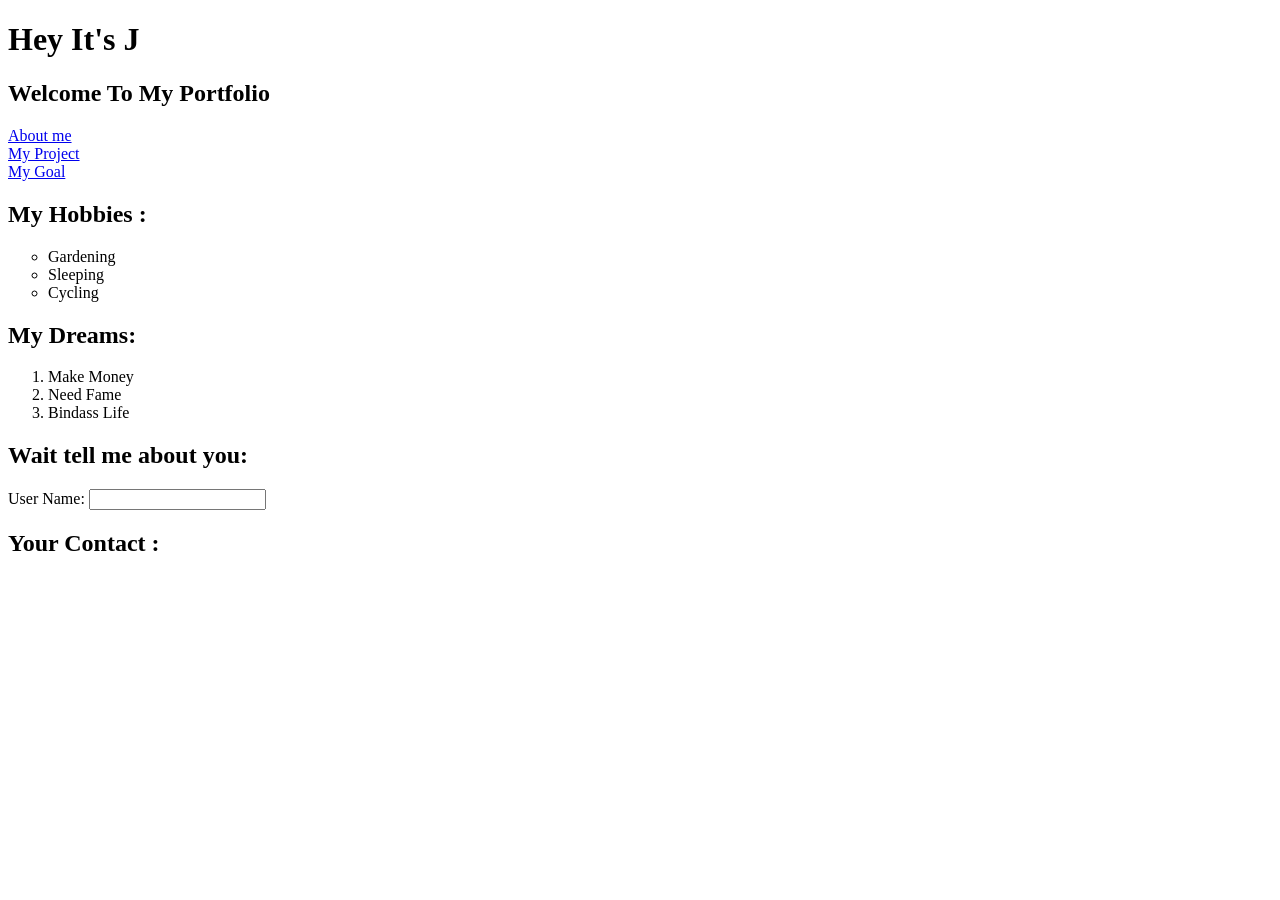
<file: about.html>
<!DOCTYPE html>
<html lang="en">
<head>
    <meta charset="UTF-8">
    <meta name="viewport" content="width=device-width, initial-scale=1.0">
    <title>My PortFolio</title>
</head>
<body>
   <header>
    <h1>Hey It's J</h1>
    <h2>Welcome To My Portfolio </h2>
    <nav>
        <a href="About me">About me</a>
        <br>
        <a href="My Project">My Project</a>
        <br>
        <a href="My Goal">My Goal</a>
        <br>

    </nav>

    <main>
        <h2>My Hobbies :</h2>
        <ul type="circle">
            
            <li>Gardening</li>
            <li>Sleeping</li>
            <li>Cycling</li>
        </ul>

        <h2>My Dreams:</h2>
        
        <ol type="number">
            <li>Make Money</li>
            <li>Need Fame</li>
            <li>Bindass Life</li>

        </ol>
        <form>
            <h2>Wait tell me about you:</h2>
            <label for="U_name">User Name:</label>
            <input type="text" name="n" id="U_name">

            <h2>Your Contact :</h2>





        </form>
    </main>

    <footer>

    </footer>

   </header>


   
</body>
</html>
</file>
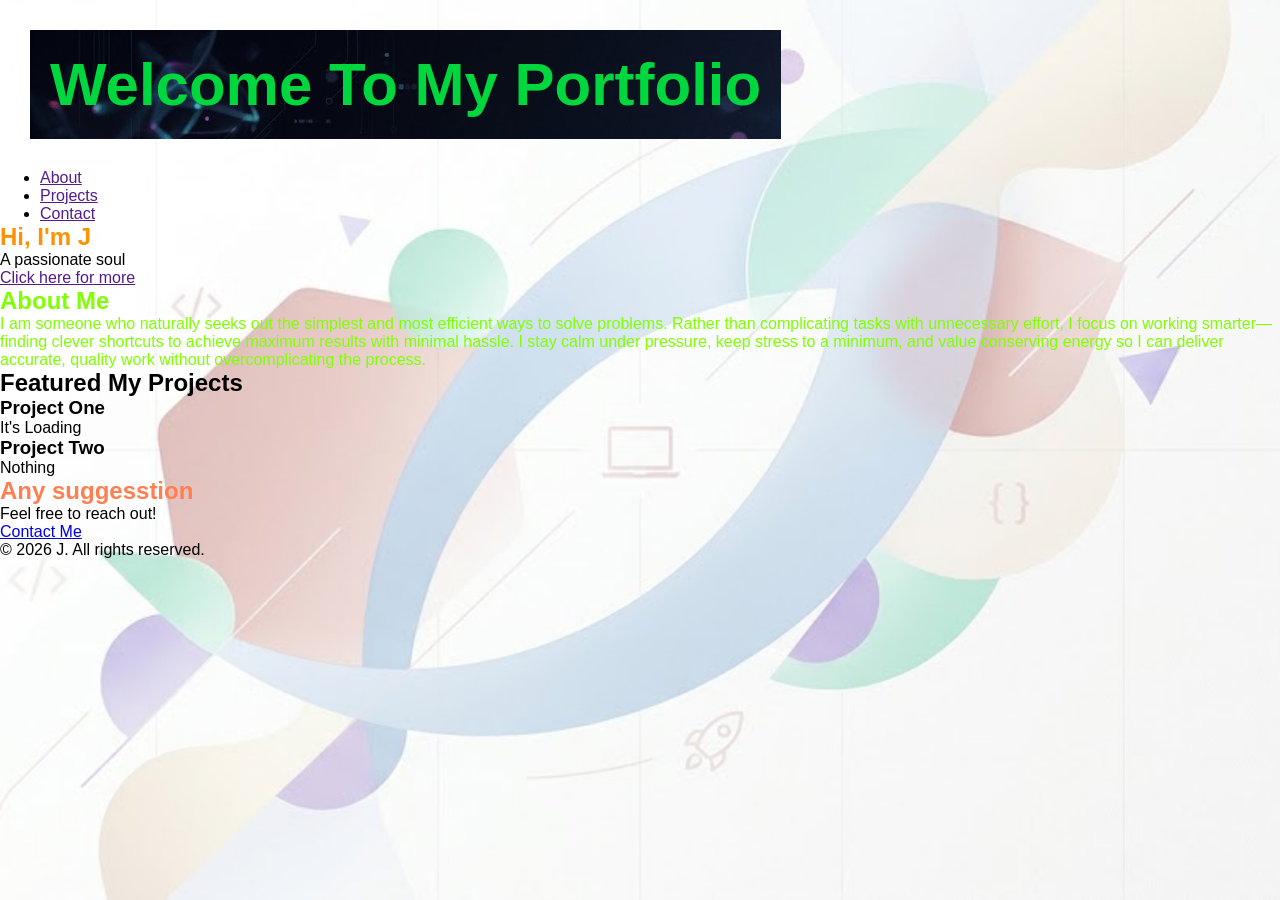
<file: css_ai_html.html>
<!DOCTYPE html>
<html lang="en">
<head>
    <meta charset="UTF-8">
    <meta name="viewport" content="width=device-width, initial-scale=1.0">
    <title>My Portfolio</title>

    <link rel="stylesheet" href="css_practice.css">
</head>
<body>

    <header>
       <h1 id="ppp">Welcome To My Portfolio</h1>
        <nav>
            <ul class="nav-links">
                <li><a href="">About</a></li>
                <li><a href="">Projects</a></li>
                <li><a href="">Contact</a></li>
            </ul>
        </nav>
    </header>

   
    <main>
        
            <h2 id="OOO">Hi, I'm J</h2>
            <p>A passionate soul</p>
            <a href="">Click here for more</a>
        

       
            <h2 id="aaa">About Me</h2>
            <p id="xxx">I am someone who naturally seeks out the simplest and most efficient ways to solve problems. Rather than complicating tasks with unnecessary effort, I focus on working smarter—finding clever shortcuts to achieve maximum results with minimal hassle. I stay calm under pressure, keep stress to a minimum, and value conserving energy so I can deliver accurate, quality work without overcomplicating the process.</p>
        

    
            <h2 id="4">Featured My Projects</h2>
            
            <h3 id="6">Project One</h3>
            <p id="x">It's Loading</p>
               
            <h3 id="7">Project Two</h3>
            <p>Nothing</p>
              
            <h2 class="feedback">Any suggesstion</h2>
            <p>Feel free to reach out!</p>
            
            
            
            
            <a href="mailto:your-email@example.com" class="btn">Contact Me</a>
        
    </main>

  
    <footer>
        <p>&copy; 2026 J. All rights reserved.</p>
    </footer>

</body>
</html>
</file>
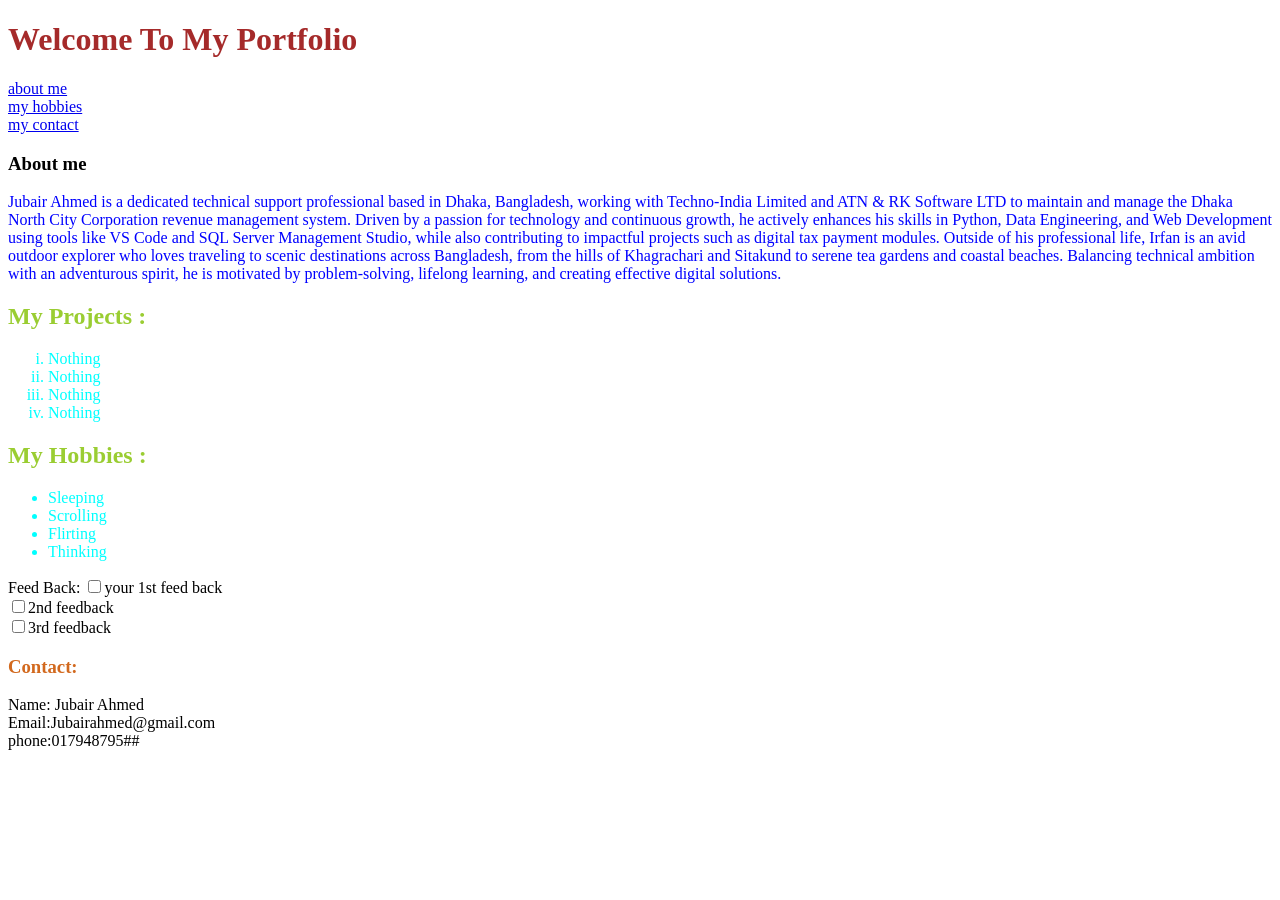
<file: css_fundamental.html>
<!DOCTYPE html>
<html lang="en">
<head>
    <meta charset="UTF-8">
    <meta name="viewport" content="width=device-width, initial-scale=1.0">
    <title>CSS</title>
    <style>
        li{
            color: aqua;
        }
        h2{
            color:yellowgreen ;
        }
        p{
            color: blue;
        }
        h1{
            color: brown;
        }
        
    </style>

    <link rel="stylesheet" href="external.css">
</head>
<body>
    <header>
        <h1>Welcome To My Portfolio</h1>
        <nav>
            <a href="about me">about me</a> <br>
            <a href="my hobbies">my hobbies</a> <br>
            <a href="my contact">my contact</a>
        </nav>
    </header>

    <main>
        <section>
            <h3>About me</h3>
            <p>
                Jubair Ahmed is a dedicated technical support professional based in Dhaka, Bangladesh, working with Techno-India Limited and ATN & RK Software LTD to maintain and manage the Dhaka North City Corporation revenue management system. Driven by a passion for technology and continuous growth, he actively enhances his skills in Python, Data Engineering, and Web Development using tools like VS Code and SQL Server Management Studio, while also contributing to impactful projects such as digital tax payment modules. Outside of his professional life, Irfan is an avid outdoor explorer who loves traveling to scenic destinations across Bangladesh, from the hills of Khagrachari and Sitakund to serene tea gardens and coastal beaches. Balancing technical ambition with an adventurous spirit, he is motivated by problem-solving, lifelong learning, and creating effective digital solutions.
            </p>

        </section>
        <h2>
            My Projects :
        </h2>
        
        <ol type="i">
            <li>Nothing</li>
            <li>Nothing</li>
            <li>Nothing</li>
            <li>Nothing</li>
        </ol>

        <section>
            <h2>
                My Hobbies :
            </h2>
            <ul>
                <li>Sleeping</li>
                <li>Scrolling</li>
                <li>Flirting</li>
                <li>Thinking</li>
            </ul>

        </section>

        <section>
            <form>
                <label>Feed Back:</label>
                <input type="checkbox" name="s" id="" value="">your 1st feed back <br>

                <input type="checkbox" name="s" id="" value="">2nd feedback <br>
                <input type="checkbox" name="s" id="" value="">3rd feedback <br>



            </form>

        </section>
    </main>

    <footer>
        <h3 style="color: chocolate;">Contact: </h3>
        <label for="">Name: Jubair Ahmed</label> <br>
        <label for="">Email:Jubairahmed@gmail.com</label><br>
        <label for="">phone:017948795##</label> <br>
    </footer>
</body>
</html>
</file>
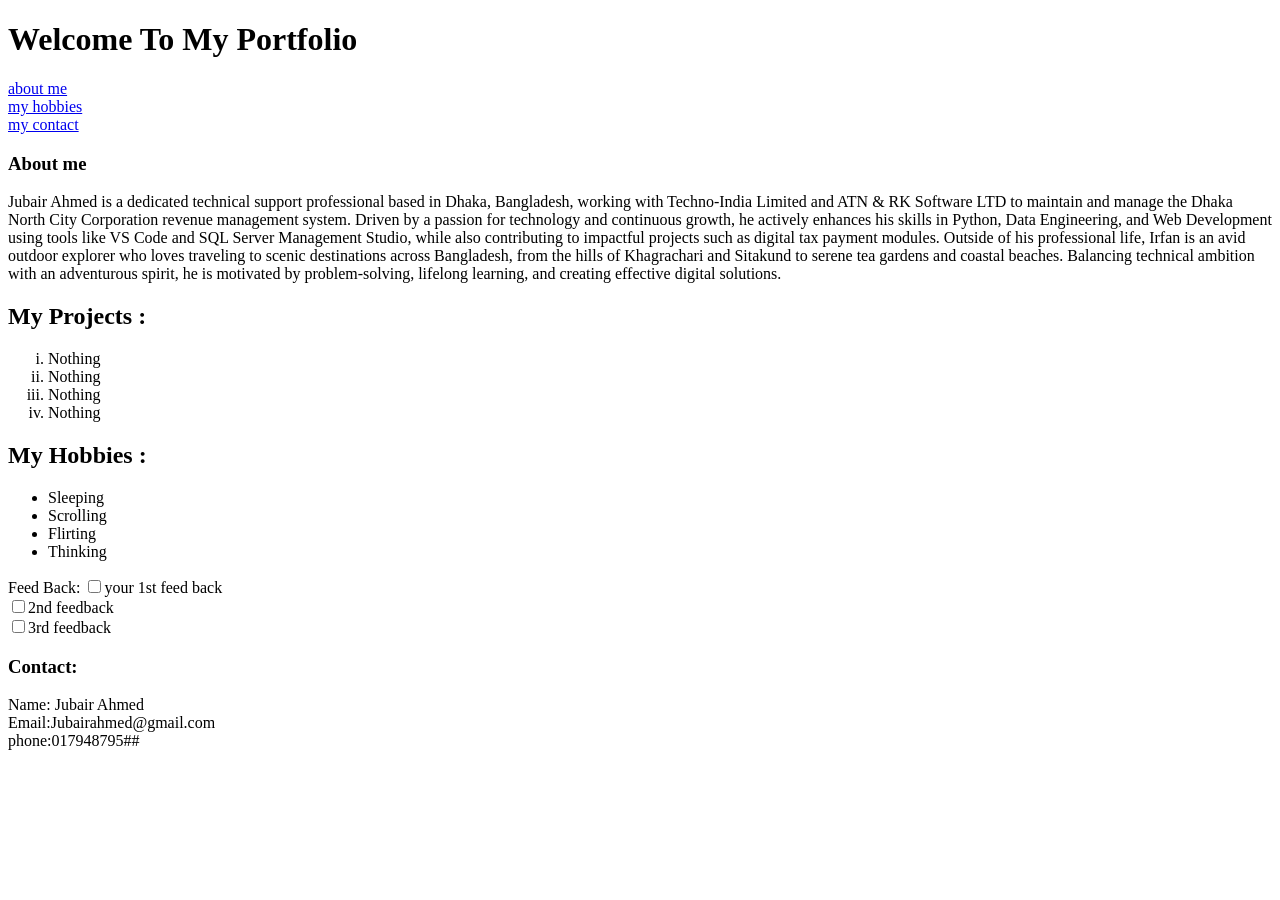
<file: example.html>
<!DOCTYPE html>
<html lang="en">
<head>
    <meta charset="UTF-8">
    <meta name="viewport" content="width=device-width, initial-scale=1.0">
    <title>Portfolio</title>
</head>
<body>
    <header>
        <h1>Welcome To My Portfolio</h1>
        <nav>
            <a href="about me">about me</a> <br>
            <a href="my hobbies">my hobbies</a> <br>
            <a href="my contact">my contact</a>
        </nav>
    </header>

    <main>
        <section>
            <h3>About me</h3>
            <p>
                Jubair Ahmed is a dedicated technical support professional based in Dhaka, Bangladesh, working with Techno-India Limited and ATN & RK Software LTD to maintain and manage the Dhaka North City Corporation revenue management system. Driven by a passion for technology and continuous growth, he actively enhances his skills in Python, Data Engineering, and Web Development using tools like VS Code and SQL Server Management Studio, while also contributing to impactful projects such as digital tax payment modules. Outside of his professional life, Irfan is an avid outdoor explorer who loves traveling to scenic destinations across Bangladesh, from the hills of Khagrachari and Sitakund to serene tea gardens and coastal beaches. Balancing technical ambition with an adventurous spirit, he is motivated by problem-solving, lifelong learning, and creating effective digital solutions.
            </p>

        </section>
        <h2>
            My Projects :
        </h2>
        
        <ol type="i">
            <li>Nothing</li>
            <li>Nothing</li>
            <li>Nothing</li>
            <li>Nothing</li>
        </ol>

        <section>
            <h2>
                My Hobbies :
            </h2>
            <ul>
                <li>Sleeping</li>
                <li>Scrolling</li>
                <li>Flirting</li>
                <li>Thinking</li>
            </ul>

        </section>

        <section>
            <form>
                <label>Feed Back:</label>
                <input type="checkbox" name="s" id="" value="">your 1st feed back <br>

                <input type="checkbox" name="s" id="" value="">2nd feedback <br>
                <input type="checkbox" name="s" id="" value="">3rd feedback <br>



            </form>

        </section>
    </main>

    <footer>
        <h3>Contact: </h3>
        <label for="">Name: Jubair Ahmed</label> <br>
        <label for="">Email:Jubairahmed@gmail.com</label><br>
        <label for="">phone:017948795##</label> <br>
    </footer>
</body>
</html>
</file>
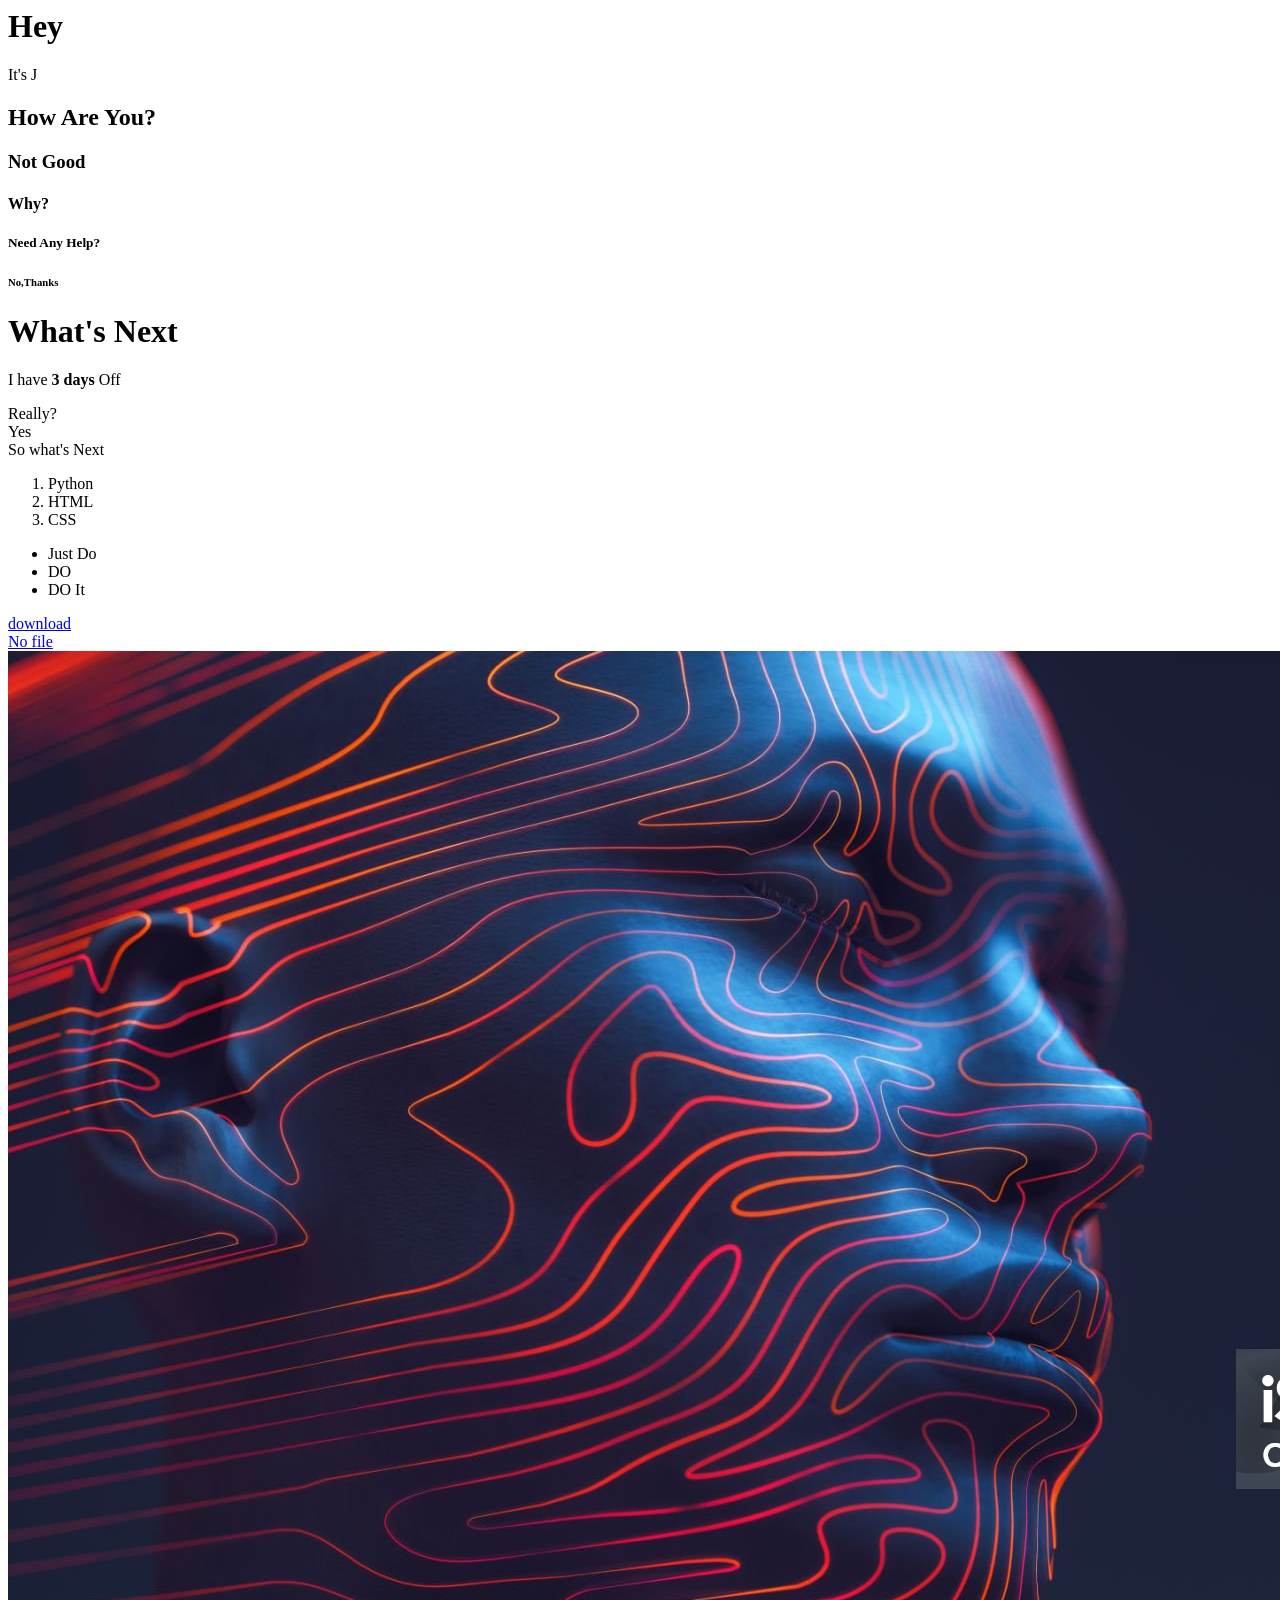
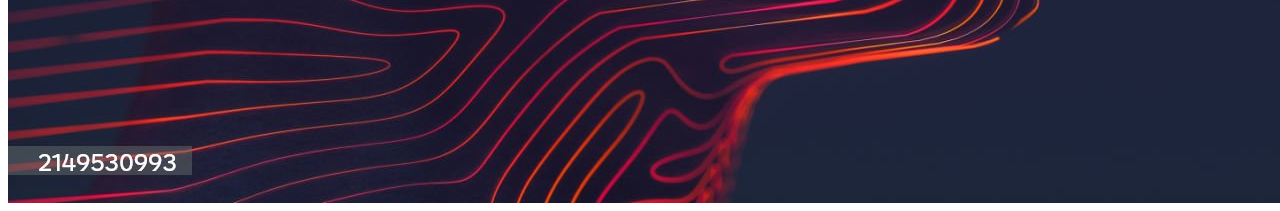
<file: new.html>
<html>
    <head>
        <title>Facebook</title>
    </head>
    <body>
       <h1>Hey</h1> 
        It's J
        <h2>How Are You?</h2>
        <h3>Not Good</h3>
        <h4>Why?</h4>
        <h5>Need Any Help?</h5>
        <h6>No,Thanks</h6>
        <h1>What's Next</h1>
        <p>
            I have <strong>3 days</strong> Off
        </p>
        <p>
            Really? <br> Yes <br> So what's Next
        </p>
        <ol type="1">
           <li>Python</li>
           <li>HTML</li>
           <li>CSS</li>


        </ol>

        <ul type ="star">
            <li>Just Do </li>
            <li>DO</li>
            <li>DO It</li>
        </ul>

        <a href="www.google.com" download="do u want"> 
            download

        </a> <br>
        <a href="about.html"download="No File"> No file </a> <br>
        <img src="istockphoto-2149530993-2048x2048.jpg" alt="It's a picture">


        

        


    </body>
</html>
</file>
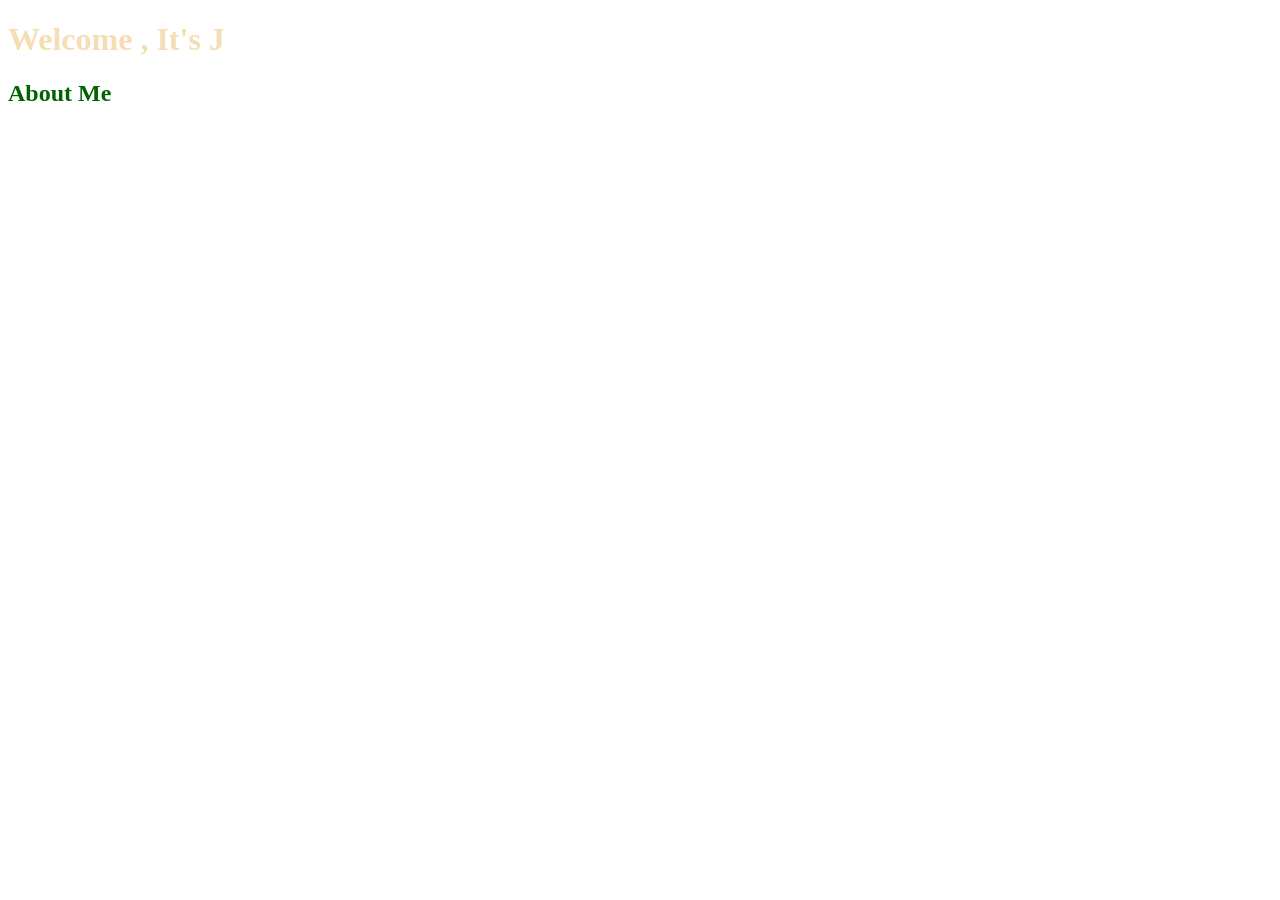
<file: new_practice.html>
<!DOCTYPE html>
<html lang="en">
<head>
    <meta charset="UTF-8">
    <meta name="viewport" content="width=device-width, initial-scale=1.0">
    <title>New practice</title>

 <style>
        h1 {

            color: wheat;

        }
    </style>

</head>

<body>
    <h1>
        Welcome , It's J
    </h1>
    <h2 style="color: darkgreen;">
        About Me
    </h2>
</body>
</html>
</file>
<file: css_practice.css>
body{
    background-image:url(b5c59e4e-5c60-4b1d-93e1-82e7925e7c33.jpg);
    background-repeat: no-repeat;
   
    background-size: cover;        
    background-position: center;     
    background-repeat: no-repeat;    
    background-attachment: fixed;    
    margin: 0;
    font-family: Arial, sans-serif;
}



h1{
    color: rgb(0, 214, 61);
    font-family:Arial, Helvetica, sans-serif;
    font-size: 60px;
    text-align:center;
    background-image:url(c7f01661-8760-4516-88c2-2af2ac949737.jpg);
    /* /* visibility:hidden; */
    /* display: block; */
    /* display:inline; */
    display: inline-block;
    border:15px;
    padding:20px ;
    border: 25px; ;
    margin:30px;

    /* box-sizing: content-box; border-box
    height: 200px;
    width: 100px; */

}

#OOO{
    color: rgb(255, 146, 4);
}

#aaa{
    color: chartreuse;
}

#xxx{
    color: chartreuse;
}


.feedback{
    color: coral;
}


*{
    margin: 0px;
    border: 0px;
    box-sizing:border-box;
}
</file>
<file: external.css>
dev{
    height: 200px;
    width: 200px;

}
.b{
    color: blueviolet;
}
.c{
    color: brown;
}
</file>
